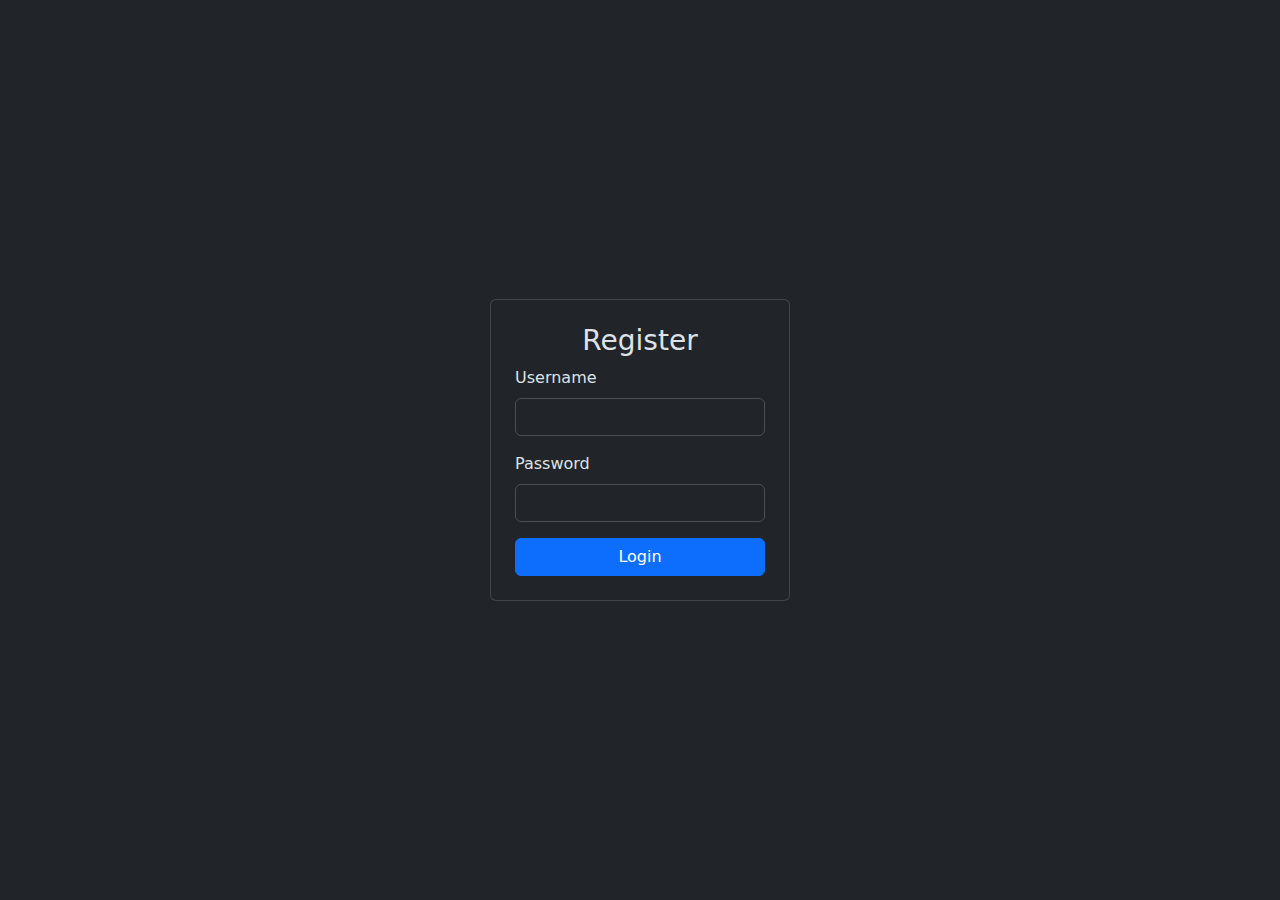
<file: Semestralka/templates/register.html>
<!DOCTYPE html>
<html lang="en">
  <head>
    <meta charset="UTF-8" />
    <meta name="viewport" content="width=device-width, initial-scale=1.0" />
    <title>Register</title>
    <link
      href="https://cdn.jsdelivr.net/npm/bootstrap@5.3.0/dist/css/bootstrap.min.css"
      rel="stylesheet"
    />
  </head>
  <body
    class="d-flex justify-content-center align-items-center vh-100"
    data-bs-theme="dark"
  >
    <div class="card p-4" style="width: 300px">
      <h3 class="text-center">Register</h3>
      <form action="/api/register" method="POST">
        <div class="mb-3">
          <label for="username" class="form-label">Username</label>
          <input
            type="text"
            id="username"
            name="username"
            class="form-control"
            required
          />
        </div>
        <div class="mb-3">
          <label for="password" class="form-label">Password</label>
          <input
            type="password"
            id="password"
            name="password"
            class="form-control"
            required
          />
        </div>
        <button type="submit" class="btn btn-primary w-100">Login</button>
      </form>
    </div>
  </body>
</html>
</file>
